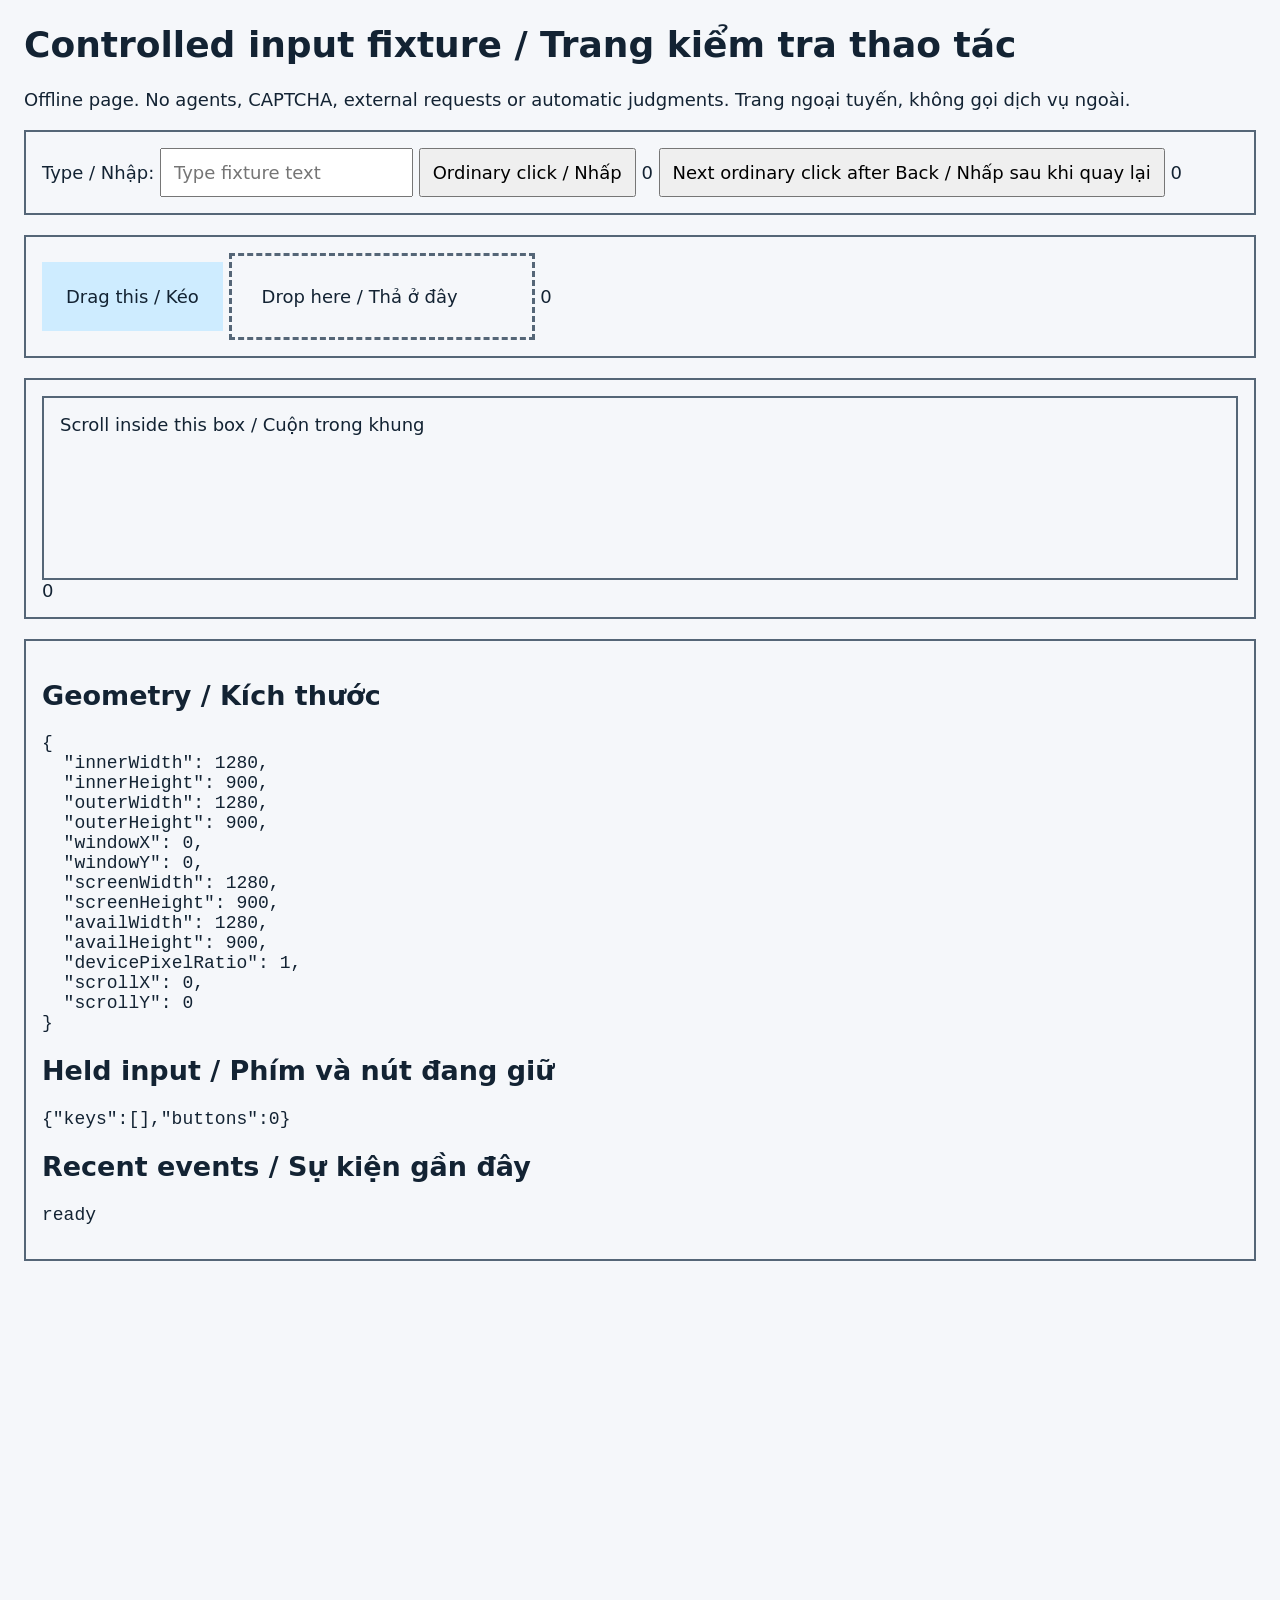
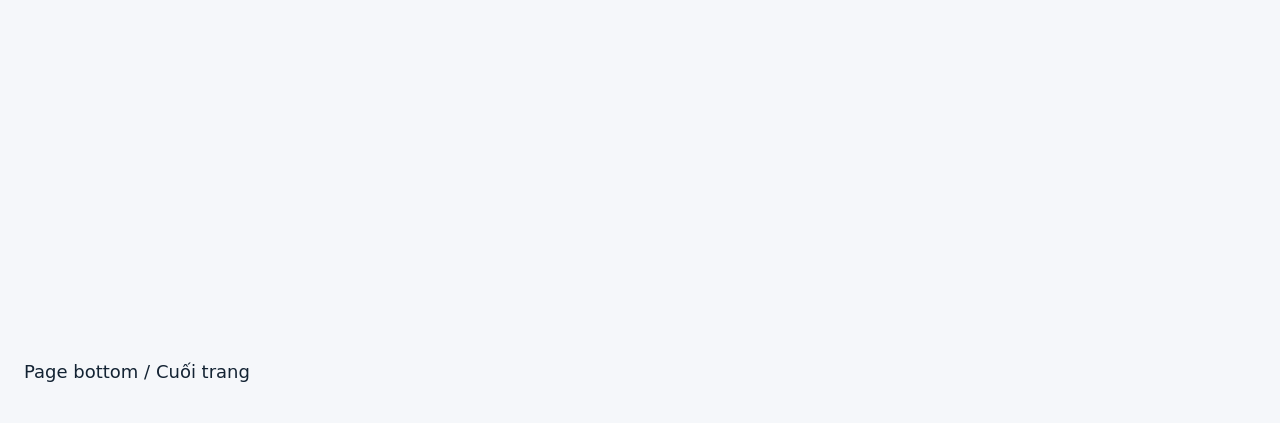
<file: foxprofile_ext/assets/acceptance-input.html>
<!doctype html>
<html lang="en"><meta charset="utf-8"><meta name="viewport" content="width=device-width,initial-scale=1">
<title>FoxProfile controlled input fixture</title>
<style>
body {font: 18px system-ui; margin: 24px; background: #f5f7fa; color: #132333}
button, input {font: inherit; padding: 12px} section {margin: 20px 0; padding: 16px; border: 2px solid #567}
#drag-source {display: inline-block; padding: 24px; background: #ceecff; cursor: grab}
#drop-target {display: inline-block; min-width: 240px; padding: 30px; border: 3px dashed #567}
#scroll-box {height: 180px; overflow: auto; border: 2px solid #567} #scroll-content {height: 800px; padding: 16px}
pre {white-space: pre-wrap; overflow-wrap: anywhere} #page-bottom {margin-top: 700px}
</style>
<h1>Controlled input fixture / Trang kiểm tra thao tác</h1>
<p>Offline page. No agents, CAPTCHA, external requests or automatic judgments. Trang ngoại tuyến, không gọi dịch vụ ngoài.</p>
<section><label>Type / Nhập: <input id="text-input" autocomplete="off" placeholder="Type fixture text"></label>
<button id="ordinary-click">Ordinary click / Nhấp</button> <output id="click-count">0</output>
<button id="next-click">Next ordinary click after Back / Nhấp sau khi quay lại</button> <output id="next-click-count">0</output></section>
<section><div id="drag-source" draggable="true">Drag this / Kéo</div> <div id="drop-target">Drop here / Thả ở đây</div> <output id="drop-count">0</output></section>
<section><div id="scroll-box"><div id="scroll-content">Scroll inside this box / Cuộn trong khung<div style="padding-top:650px">Inner bottom / Cuối khung</div></div></div><output id="scroll-position">0</output></section>
<section><h2>Geometry / Kích thước</h2><pre id="geometry"></pre><h2>Held input / Phím và nút đang giữ</h2><pre id="held-input"></pre><h2>Recent events / Sự kiện gần đây</h2><pre id="events"></pre></section>
<div id="page-bottom">Page bottom / Cuối trang</div>
<script>
'use strict';
const state = {keys: [], buttons: 0, clicks: 0, nextClicks: 0, drops: 0, scrollTop: 0, events: []};
window.acceptanceState = state;
const keys = new Set();
function record(kind, detail = '') {
  state.events.push(`${kind} ${detail}`.trim()); state.events = state.events.slice(-20);
  document.querySelector('#events').textContent = state.events.join('\n');
}
function held() {state.keys = [...keys].sort(); document.querySelector('#held-input').textContent = JSON.stringify({keys: state.keys, buttons: state.buttons});}
function geometry() {
  state.geometry = {innerWidth, innerHeight, outerWidth, outerHeight, windowX: screenX, windowY: screenY, screenWidth: screen.width, screenHeight: screen.height, availWidth: screen.availWidth, availHeight: screen.availHeight, devicePixelRatio, scrollX, scrollY};
  document.querySelector('#geometry').textContent = JSON.stringify(state.geometry, null, 2);
}
addEventListener('keydown', event => {keys.add(event.code); held(); record('keydown', event.code);}, true);
addEventListener('keyup', event => {keys.delete(event.code); held(); record('keyup', event.code);}, true);
for (const kind of ['mousedown', 'mouseup', 'mousemove']) addEventListener(kind, event => {state.buttons = event.buttons; held(); if (kind !== 'mousemove') record(kind, `${event.button}/${event.buttons}`);}, true);
addEventListener('blur', () => record('blur (held state retained for inspection)'));
addEventListener('resize', geometry); addEventListener('scroll', geometry);
document.querySelector('#ordinary-click').onclick = () => {document.querySelector('#click-count').textContent = ++state.clicks; record('ordinary-click');};
document.querySelector('#next-click').onclick = event => {document.querySelector('#next-click-count').textContent = ++state.nextClicks; state.nextClickModifiers = {ctrl: event.ctrlKey, alt: event.altKey, shift: event.shiftKey, meta: event.metaKey, buttons: event.buttons}; record('next-click', `keys=${state.keys.join(',')} modifiers=${JSON.stringify(state.nextClickModifiers)}`);};
document.querySelector('#text-input').oninput = event => {state.text = event.target.value; record('input');};
document.querySelector('#drag-source').ondragstart = event => {event.dataTransfer.setData('text/plain', 'foxprofile-controlled-drag'); record('dragstart');};
document.querySelector('#drop-target').ondragover = event => event.preventDefault();
document.querySelector('#drop-target').ondrop = event => {event.preventDefault(); if (event.dataTransfer.getData('text/plain') === 'foxprofile-controlled-drag') document.querySelector('#drop-count').textContent = ++state.drops; record('drop');};
document.querySelector('#scroll-box').onscroll = event => {state.scrollTop = event.target.scrollTop; document.querySelector('#scroll-position').textContent = state.scrollTop;};
held(); geometry(); record('ready');
</script></html>
</file>
